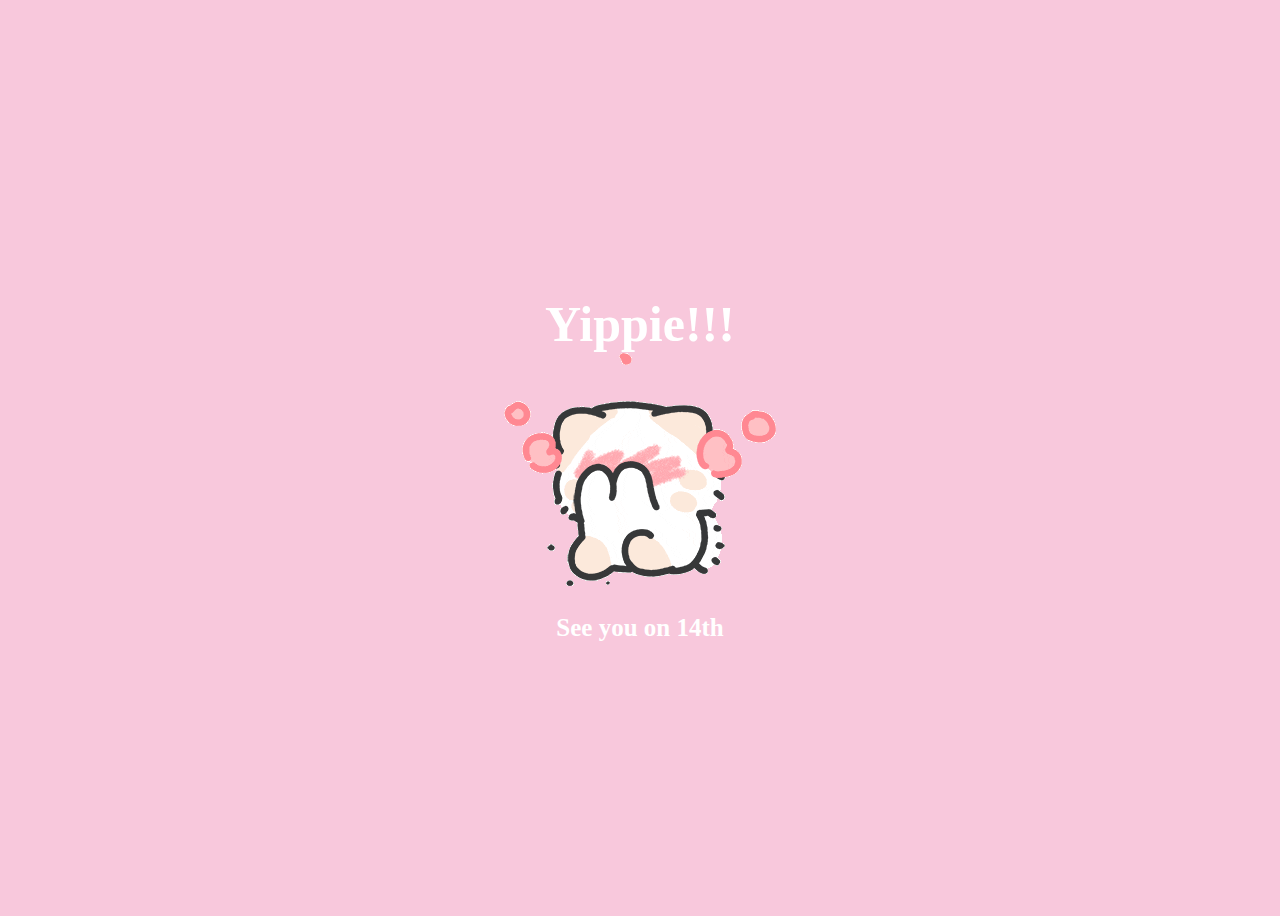
<file: yes.html>
<!DOCTYPE html>
<html lang="en">
    <head>
        <link rel="stylesheet" href="./css/yes_styles.css">
        
    </head> 
    <body>
        <div class="container">
            <div >
                <h1 class = "header_text">Yippie!!! </h1>
            </div>
            <div class="gif_container">
                <img src="./images/cute-cat.gif" alt="Cute animated illustration">
            </div>
            <p class = "text"> See you on 14th </p>
        </div>
       
    </body> 
</html>
</file>
<file: css/yes_styles.css>
body {
    display: flex;
    justify-content: center;
    align-items: center;
    height: 100vh;
    background-color: #F8C8DC;
}

/* Position the "No" button absolutely within body */
#noButton {
    position: absolute;
    margin-left: 150px;
    transition: 0.5s;
    /* Smooth movement */
}

#yesButton {
    position: absolute;
    margin-right: 150px;
    /* Smooth movement */
}

.header_text {
    font-family: 'Nunito';
    font-size: 50px;
    font-weight: bold;
    color: white;
    text-align: center;
    margin-top: 20px;
    margin-bottom: 0px;
}

.text {
    font-family: 'Nunito';
    font-size: 25px;
    font-weight: bold;
    color: white;
    text-align: center;
    margin-top: 20px;
    margin-bottom: 0px;
}

.buttons {
    display: flex;
    flex-direction: row;
    justify-content: center;
    align-items: center;
    margin-top: 20px;
    margin-left: 20px;
    /* optional: adds some space between the buttons */
}

.btn {
    background-color: #FFB6C1;
    color: white;
    padding: 15px 32px;
    text-align: center;
    display: inline-block;
    font-size: 16px;
    margin: 4px 2px;
    cursor: pointer;
    border: none;
    border-radius: 12px;
    transition: background-color 0.3s ease;
}

.btn:hover {
    background-color: #FAF9F6;
}

.gif_container {
    display: flex;
    justify-content: center;
    align-items: center;
}
</file>
